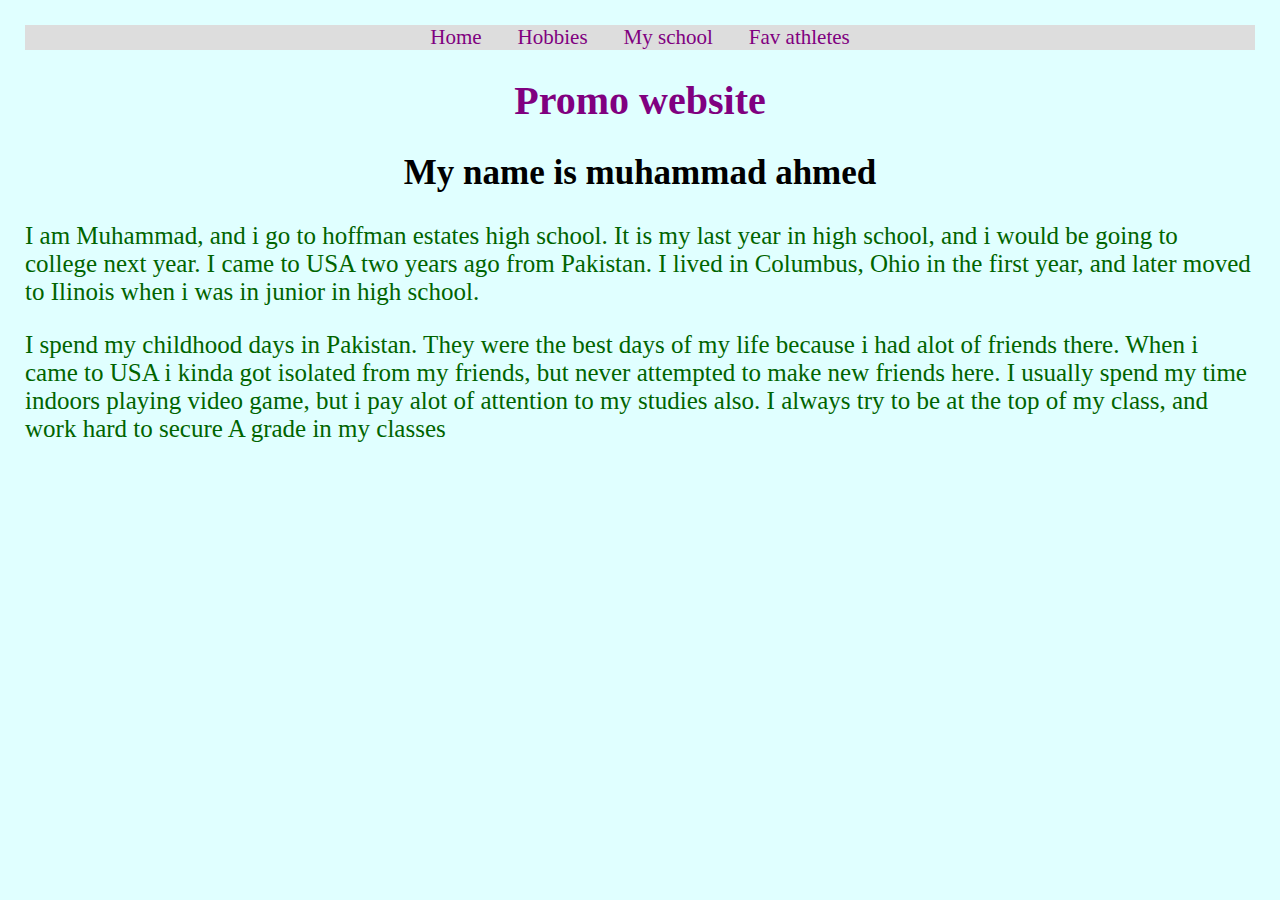
<file: index.html>
<!DOCTYPE html>
<html lang="en">
<head>
    <meta charset="UTF-8">
    <title>Promo website</title>
    <link rel="stylesheet" href="home.css">
</head>

<body>


<div class="topnav">
    <a href="index.html">Home</a>
    <a href="hobbies.html"target="_blank">Hobbies</a>
    <a href="school.html"target="_blank">My school</a>
    <a href="interests.html"target="_blank">Fav athletes</a>
</div>

<h1>Promo website</h1>

<h2>My name is muhammad ahmed</h2>
<p> I am Muhammad, and i go to hoffman estates high school. It is my last year in high school, and i would be going to college next year. I came to USA two years ago from Pakistan. I lived in Columbus, Ohio in the first year, and later moved to Ilinois when i was in junior in high school.
</p>
<p>I spend my childhood days in Pakistan. They were the best days of my life because i had alot of friends there. When i came to USA i kinda got isolated from my friends, but never attempted to make new friends here. I usually spend my time indoors playing video game, but i pay alot of attention to my studies also. I always try to be at the top of my class, and work hard to secure A grade in my classes </p>


</body>
</html>
</file>
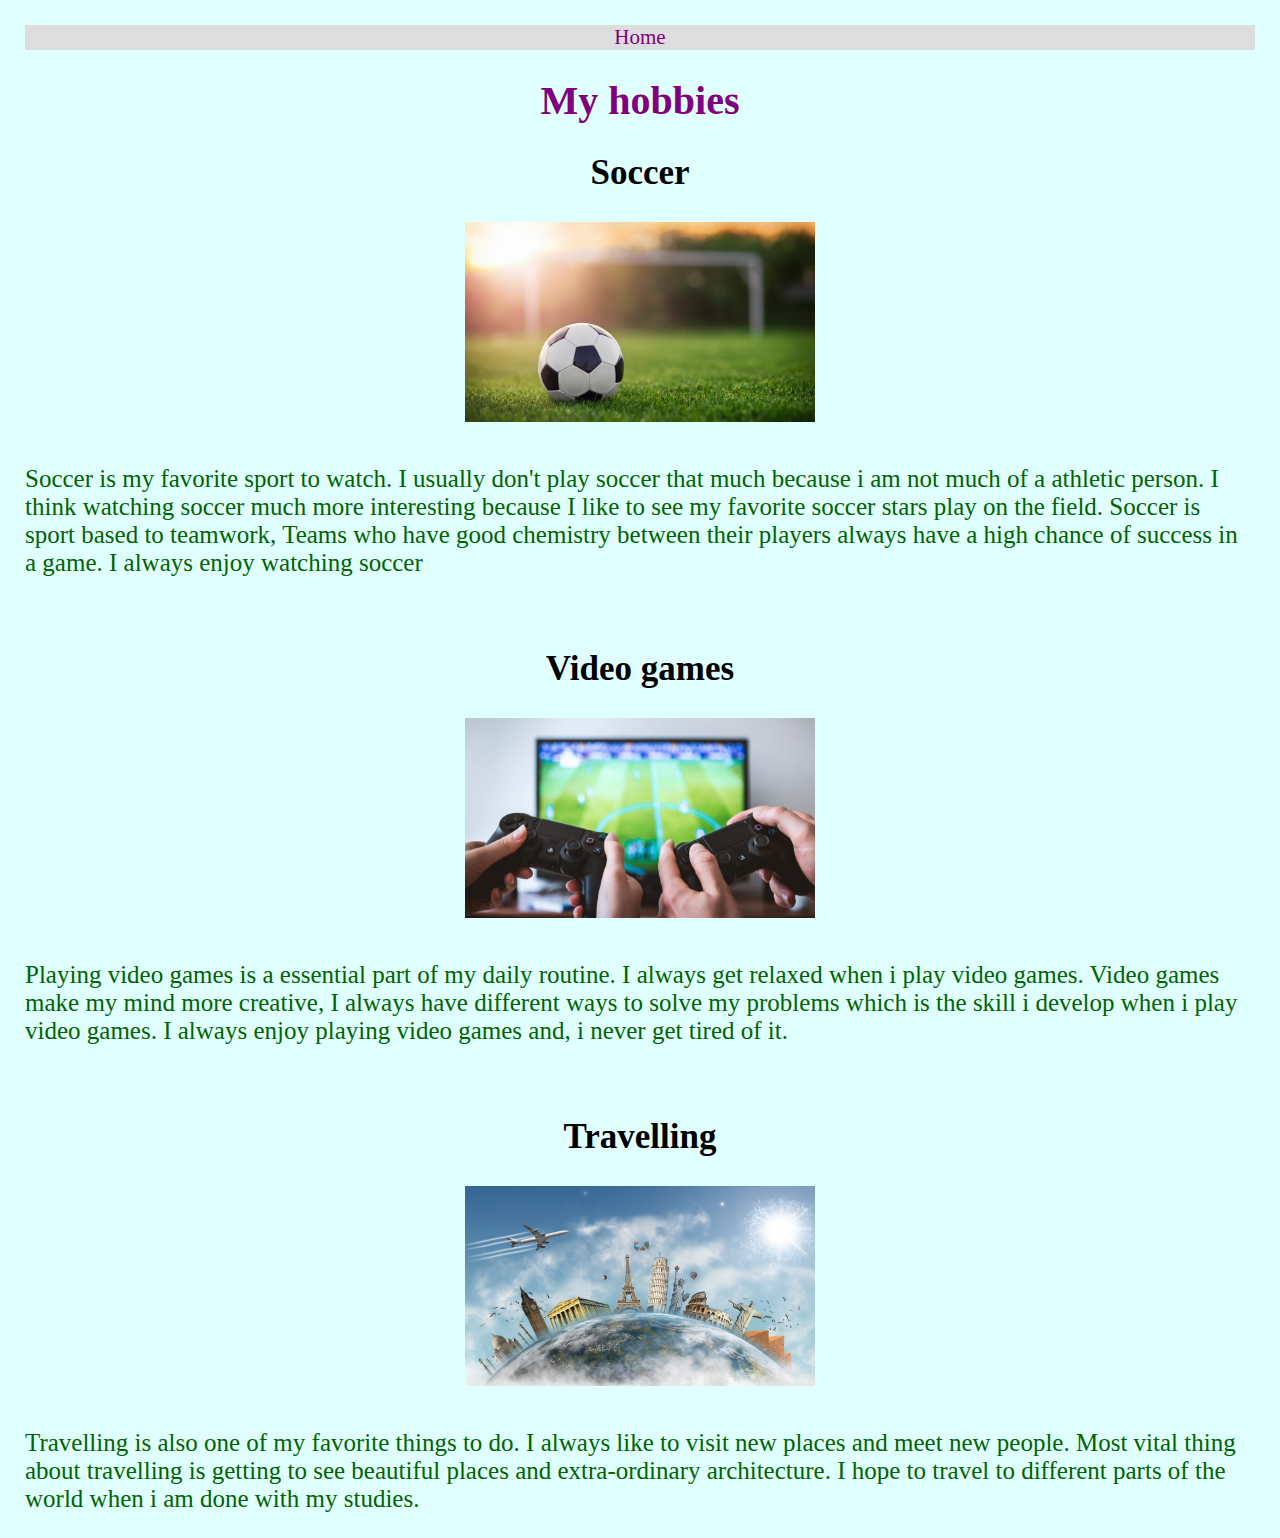
<file: hobbies.html>
<!DOCTYPE html>
<html lang="en">
<head>
    <meta charset="UTF-8">
    <title>My hobbies</title>

    <link rel="stylesheet" href="home.css">

</head>
<body>

<div class="topnav">
    <a href="index.html">Home</a>
</div>

<h1>My hobbies</h1>
<h2>Soccer</h2>

<div>
    <img src="img/soccer.jpg" height="200" width="350" class="center" />
</div>
<br>
<p>Soccer is my favorite sport to watch. I usually don't play soccer that much because i am not much of a athletic person. I think watching soccer much more interesting because I like to see my favorite soccer stars play on the field. Soccer is sport based to teamwork, Teams who have good chemistry between their players always have a high chance of success in a game. I always enjoy watching soccer</p>
<br>
<h2>Video games</h2>

<div>
    <img src="img/games.jpg" height="200" width="350" class="center"/>
</div>
<br>
<p>Playing video games is a essential part of my daily routine. I always get relaxed when i play video games. Video games make my mind more creative, I always have different ways to solve my problems which is the skill i develop when i play video games. I always enjoy playing video games and, i never get tired of it.</p>
<br>
<h2>Travelling</h2>

<div>
    <img src="img/travel.jpg" height="200" width="350" class="center"/>
</div>
<br>
<p>Travelling is also one of my favorite things to do. I always like to visit new places and meet new people. Most vital thing about travelling is getting to see beautiful places and extra-ordinary architecture. I hope to travel to different parts of the world when i am done with my studies.</p>
</body>
</html>
</file>
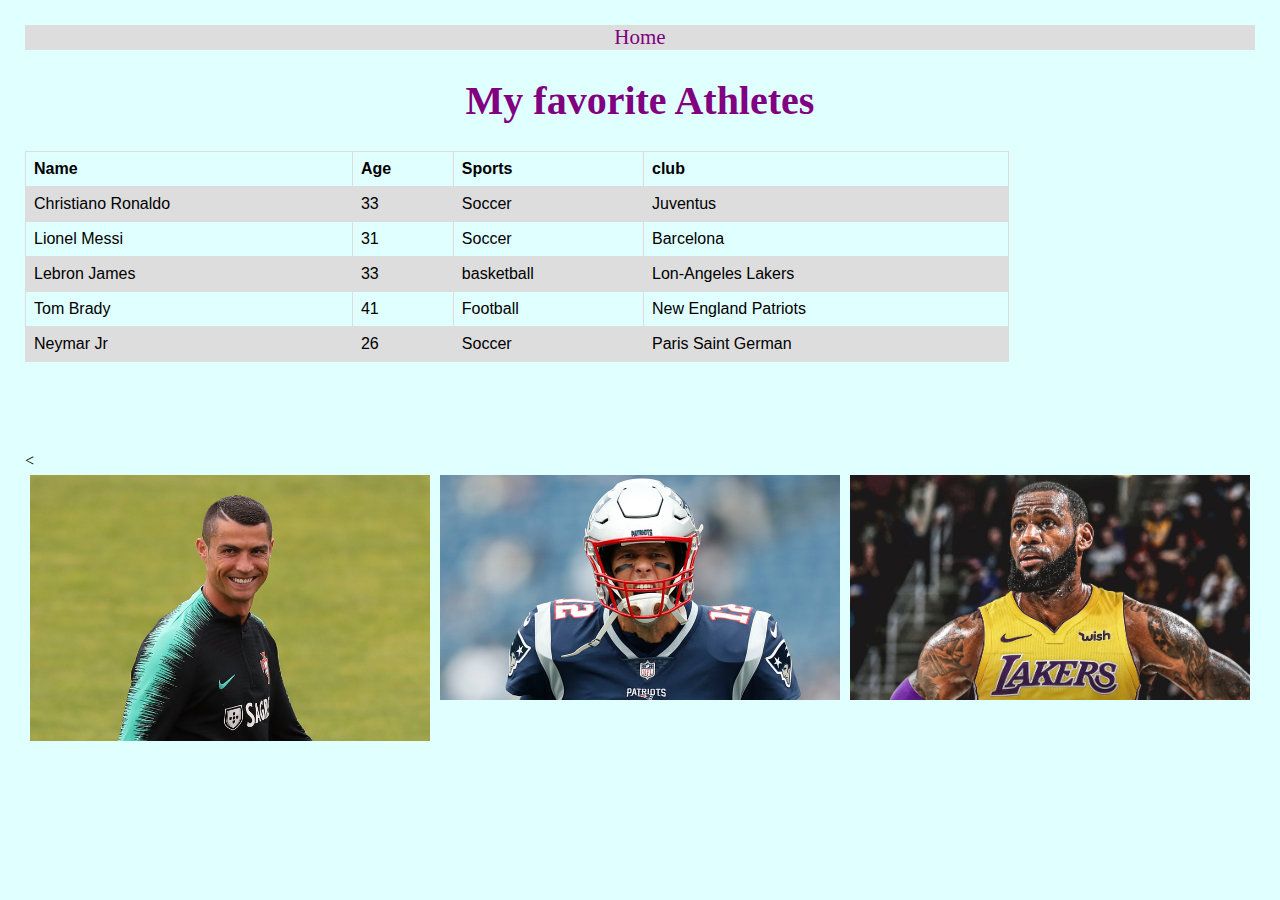
<file: interests.html>
<!DOCTYPE html>
<html lang="en">
<head>
    <meta charset="UTF-8">
    <title>My interests </title>
    <link rel="stylesheet" href="home.css">

</head>
<body>


<div class="topnav">
    <a href="index.html">Home</a>
</div>

<h1>My favorite Athletes</h1>

<table style="width:80%"
<tr>
    <th>Name</th>
    <th>Age</th>
    <th>Sports</th>
    <th>club</th>
</tr>
<tr>
    <td>Christiano Ronaldo </td>
    <td>33</td>
    <td>Soccer</td>
    <td>Juventus</td>
</tr>
<tr>
    <td>Lionel Messi</td>
    <td>31</td>
    <td>Soccer</td>
    <td>Barcelona</td>
</tr>
<tr>
    <td>Lebron James</td>
    <td>33</td>
    <td>basketball</td>
    <td>Lon-Angeles Lakers</td>
</tr>

<tr>
    <td>Tom Brady</td>
    <td>41</td>
    <td>Football</td>
    <td>New England Patriots</td>
</tr>

<tr>
    <td>Neymar Jr</td>
    <td>26</td>
    <td>Soccer</td>
    <td>Paris Saint German</td>
</tr>


</table>
<br>
<br>
<br>
<br>
<br>


<
<div class="row">
    <div class="column">
        <img src="img/ronaldo.jpg" alt="Ronaldo" style="width:100%">
    </div>
    <div class="column">
        <img src="img/brady.jpg" alt="brady" style="width:100%">
    </div>
    <div class="column">
        <img src="img/lebron.jpg" alt="lebron" style="width:100%">
    </div>
</div>


</body>
</html>
</file>
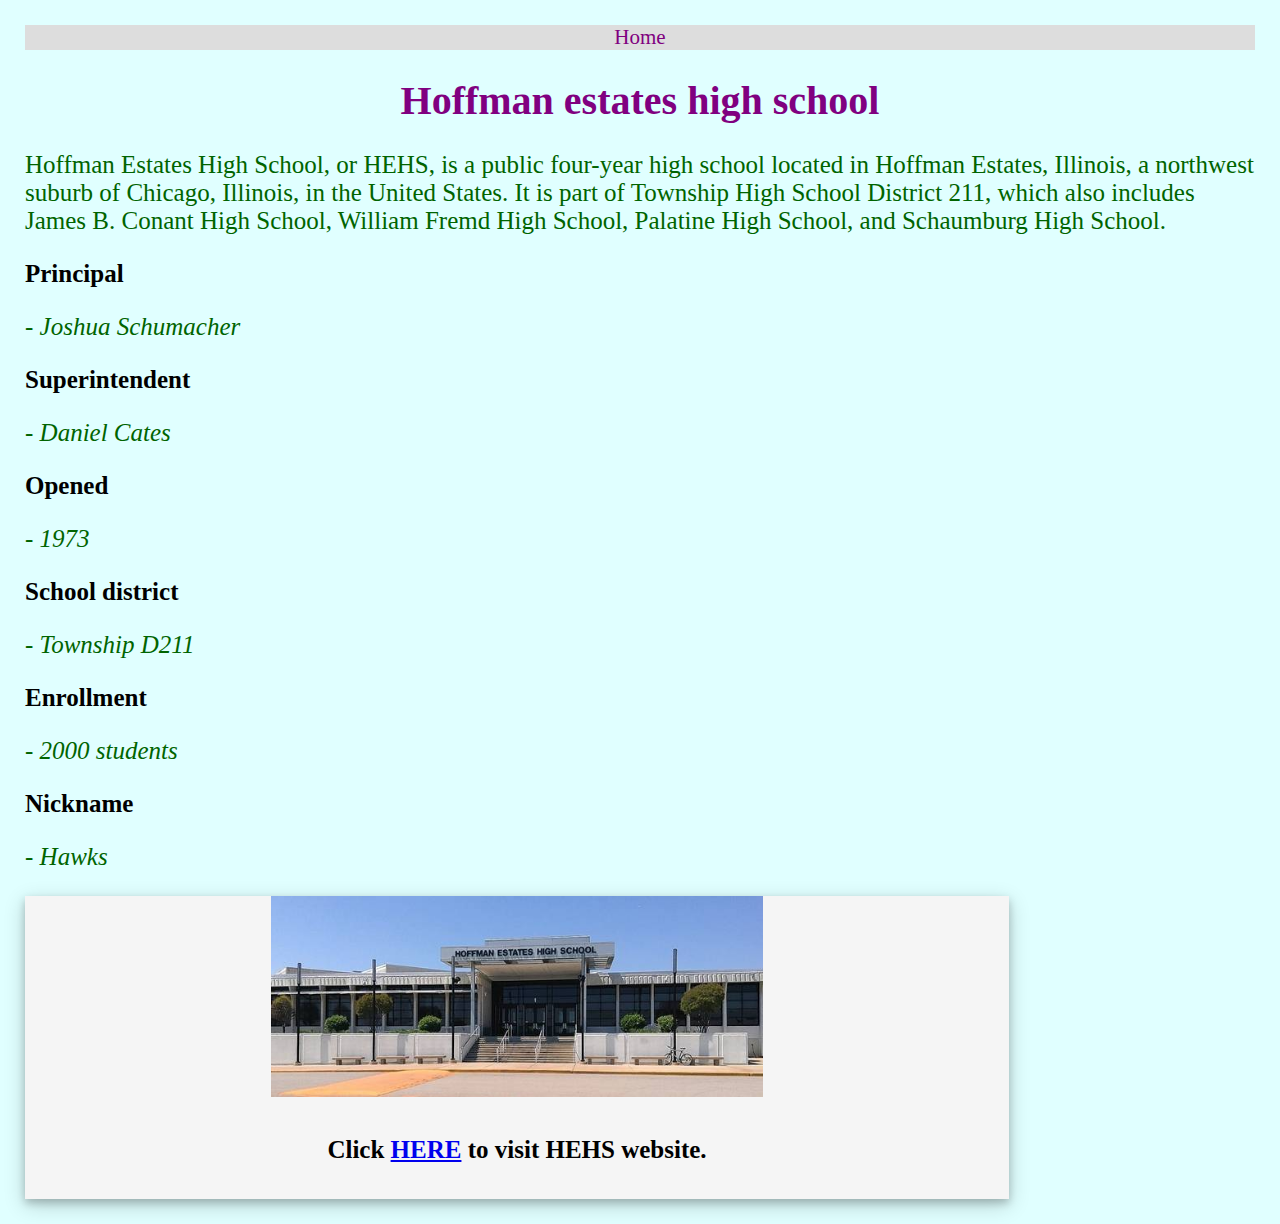
<file: school.html>
<!DOCTYPE html>
<html lang="en">
<head>
    <meta charset="UTF-8">
    <title>Hoffman estates high school</title>
    <link rel="stylesheet" href="home.css">
</head>
<body>

<div class="topnav">
    <a href="index.html">Home</a>
</div>
<h1>Hoffman estates high school</h1>


<p>Hoffman Estates High School, or HEHS, is a public four-year high school located in Hoffman Estates, Illinois, a northwest suburb of Chicago, Illinois, in the United States. It is part of Township High School District 211, which also includes James B. Conant High School, William Fremd High School, Palatine High School, and Schaumburg High School.</p>
<h3><strong>Principal</strong></h3>
<p>- <em> Joshua Schumacher </em></p>
<h3><strong>Superintendent</strong></h3>
<p>-   <em>Daniel Cates</em></p>
<h3><strong>Opened</strong></h3>
<p>-  <em>1973</em></p>
<h3><strong>School district</strong></h3>
<p>- <em> Township D211</em></p>
<h3><strong>Enrollment</strong></h3>
<p>-  <em> 2000 students</em></p>
<h3><strong>Nickname</strong></h3>
<p>-   <em>Hawks</em></p>
<div class="polaroid">
    <img src="img/hehs.jpg" alt=" hehs " width="50%" >
    <div class="container">
        <h3>Click <a href="http://hhs.d211.org">HERE</a> to visit HEHS website.</h3>
    </div>
</div>

</body>
</html>
</file>
<file: home.css>
body {
    background-color: lightcyan;

}
h1{
    color: purple;
    text-align: center;
    font-size: 40px;

}

h2{
    color:black;
    text-align: center;
    font-size: 35px;
}
h3{
    color:black;
    font-size: 25px;

}

p{
    color:darkgreen;
    font-family: "Times New Roman", Times, serif; /*w3schools*/
    font-size: 25px;
}

ul{
    list-style:circle;
}

.topnav{
    background-color:#dddddd;
    overflow:hidden;
    text-align: center;
}

.topnav a{
    color:purple;
    font-size: 21px;
    padding: 14px 16px; /*generates space around the topnav...can be used for dividers as well*/
    text-decoration:none;
}

/*Change the color of links on hover*/
.topnav a:hover{
    background-color:#dddddd;
    color: black;

dropdown {
    position: relative;
    display: inline-block;
}


}

table {
    font-family: arial, sans-serif;
    border-collapse: collapse;
    width: 100%;
    text-align: center;
}

td, th {
    border: 1px solid #dddddd;
    text-align: left;
    padding: 8px;
}

tr:nth-child(even) {
    background-color: #dddddd;
}
div.gallery {
    margin: 5px;
    border: 1px solid #ccc;
    float: left;
    width: 180px;
}

div.gallery:hover {
    border: 1px solid #777;
}

div.gallery img {
    width: 100%;
    height: auto;
}

div.desc {
    padding: 15px;
    text-align: center;
}

.center {
    display: block;
    margin-left: auto;
    margin-right: auto;
}
* {
    box-sizing: border-box;
}

.column {
    float: left;
    width: 33.33%;
    padding: 5px;
}

/* Clearfix (clear floats) */
.row::after {
    content: "";
    clear: both;
    display: table;
}

body {margin:25px;}

div.polaroid {
    width: 80%;
    background-color: whitesmoke;
    box-shadow: 0 4px 8px 0 rgba(0, 0, 0, 0.2), 0 6px 20px 0 rgba(0, 0, 0, 0.19);
    margin-bottom: 15px;
    text-align: center;
}

div.container {
    text-align: center;
    padding: 10px 20px;
}
</file>
